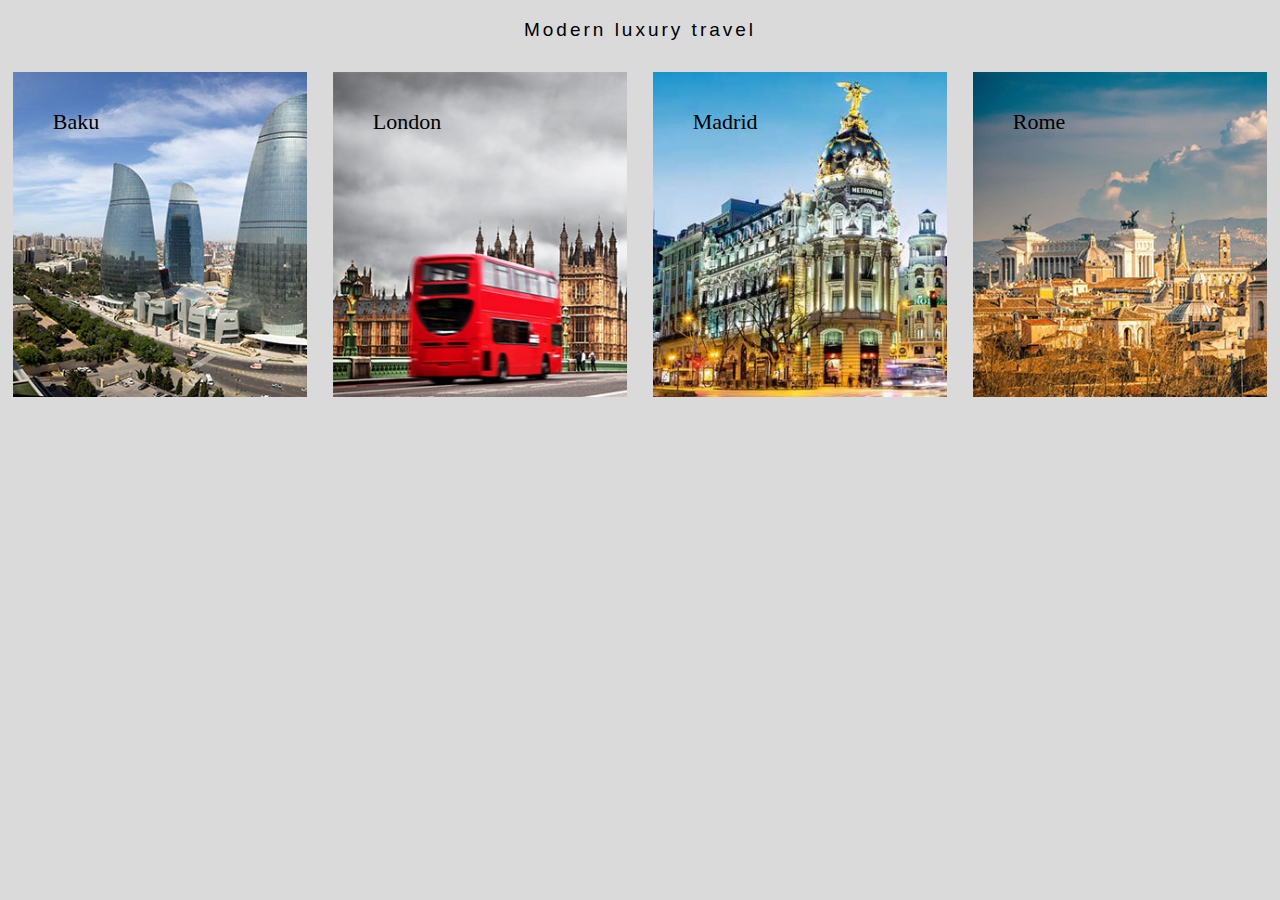
<file: css-exercise-four-master/index_media.html>
<!DOCTYPE html>
<html>
  <head>
    <meta charset="utf-8">
    <title>css exercise four</title>
    <link rel="stylesheet" href="css/reset.css">
    <link rel="stylesheet" type="text/css" href="css/style_media.css">
    <meta name="viewport" content="width=device-width, initial-scale=1">
  </head>
  <body>
    <section class="container">
      <h2>Modern luxury travel</h2>
      <div class="preview baku">
        <h1>Baku</h1>
      </div>
      <div class="preview london">
        <h1>London</h1>
      </div>
      <div class="preview madrid">
            <h1>Madrid</h1>
      </div>
      <div class="preview rome">
        <h1>Rome</h1>
      </div>
    </section>
  </body>
</html>
</file>
<file: css-exercise-four-master/css/style_media.css>
body {
  background-color: #dadada;
  font-size: 10px;
}

body {
  display: block;
}


h1 {
  font-family:"Book Antiqua, sans-serif";
  font-size:22px;
  color:#000000;
  padding-left: 40px;
  line-height: 100px;
  font-weight: 500;
}

h2 {
  font-family: helvetica, sans-serif; 
  font-weight: 100;
  font-size: 19px;
  letter-spacing: 3px;
  text-align: center;
  padding: 20px; 
}

.container {
  margin: 0 auto;
}

*, *:before, *:after {
  box-sizing: border-box;
}

.preview {
  height: 325px;
  float: left;   
  width: 100%;
  background-repeat: no-repeat; 
  background-size: cover;
  margin: 10px;
}

@media screen and (min-width: 575px){
   .preview {
    margin: 1%;
    width: 48%;
  }
}

@media screen and (min-width: 991px){
   .preview {
    margin: 1%;
    width: 23%;
  }
}

.baku {
  background-image: url(../baku.jpg);
}

.london {
  background-image: url(../london.png);
}

.madrid  {
  background-image:url(../madrid.jpg); 
}

.rome {
  background-image: url(../rome.jpg);
}
</file>
